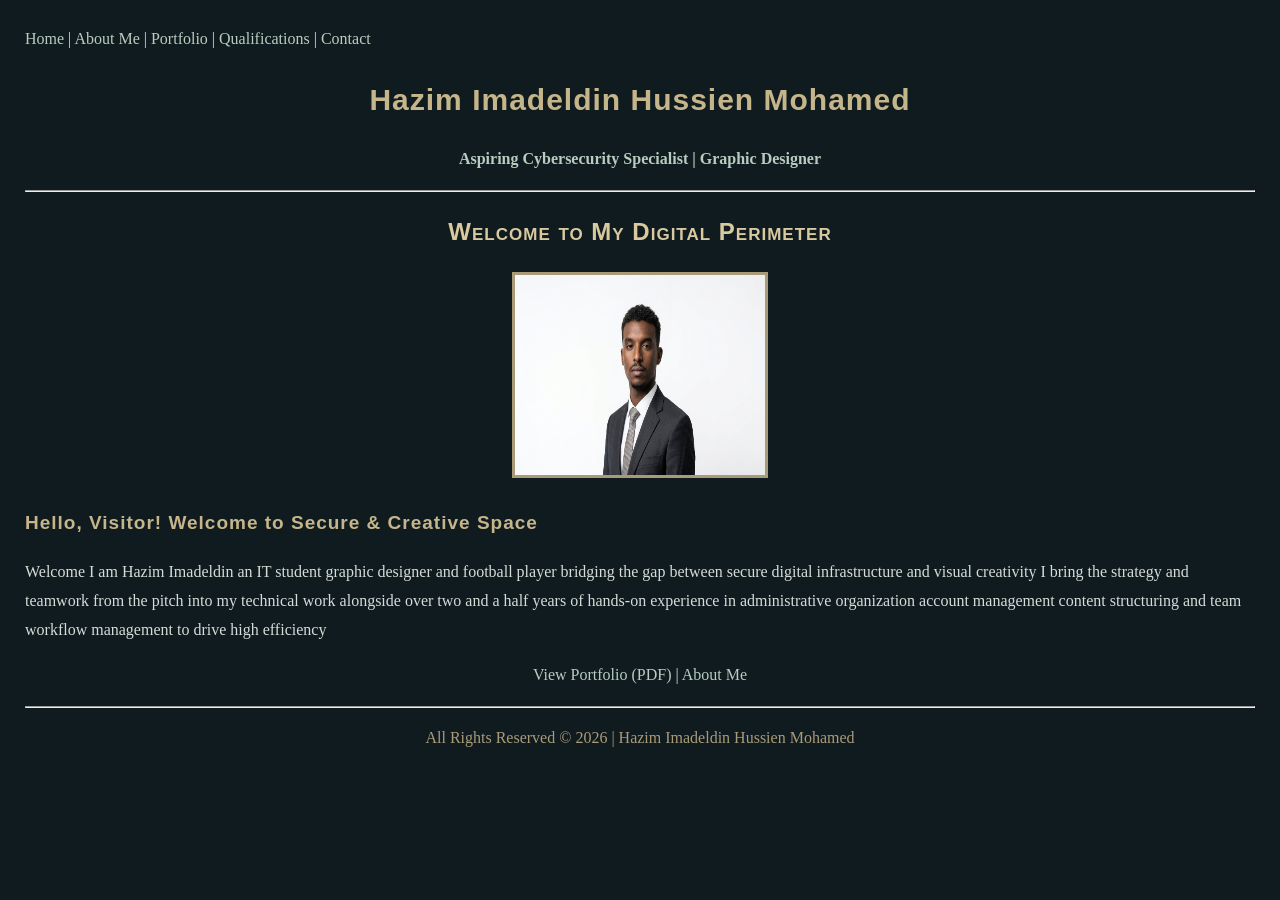
<file: index.html>
<!DOCTYPE html>
<html>
<head>
    <meta name="viewport" content="width=device-width, initial-scale=1.0">

    <title>Home - Hazim Imadeldin Hussien Mohamed</title>

    <link rel="stylesheet" href="style.css" type="text/css">

    <style type="text/css">

        #welcome-title {
            color: #D8C99F;
            text-align: center;
            font-variant: small-caps;
        }

        .home-photo {
            text-align: center;
        }

    </style>
</head>

<body>

    <p>
        <a href="index.html">Home</a> |
        <a href="about.html">About Me</a> |
        <a href="portfolio.html">Portfolio</a> |
        <a href="experience.html">Qualifications</a> |
        <a href="contact.html">Contact</a>
    </p>

    <h1>Hazim Imadeldin Hussien Mohamed</h1>

    <p style="text-align: center; color: #B8CDBF; font-weight: bold;">
        Aspiring Cybersecurity Specialist | Graphic Designer
    </p>

    <hr>

    <h2 id="welcome-title">Welcome to My Digital Perimeter</h2>

    <p class="home-photo">
        <img src="1793621225679.jpg"
        width="250" height="200"
        alt="Hazim Profile Picture">
    </p>

    <h3>Hello, Visitor! Welcome to Secure & Creative Space</h3>

    <p>
        Welcome I am Hazim Imadeldin an IT student graphic designer and football player bridging the gap between secure digital infrastructure and visual creativity I bring the strategy and teamwork from the pitch into my technical work alongside over two and a half years of hands-on experience in administrative organization account management content structuring and team workflow management to drive high efficiency
    </p>

    <p style="text-align: center;">
        <a href="portfolio.html">View Portfolio (PDF)</a> |
        <a href="about.html">About Me</a>
    </p>

    <hr>

    <p style="text-align: center; color: #A99B78;">
        All Rights Reserved &copy; 2026 |
        Hazim Imadeldin Hussien Mohamed
    </p>

</body>
</html>
</file>
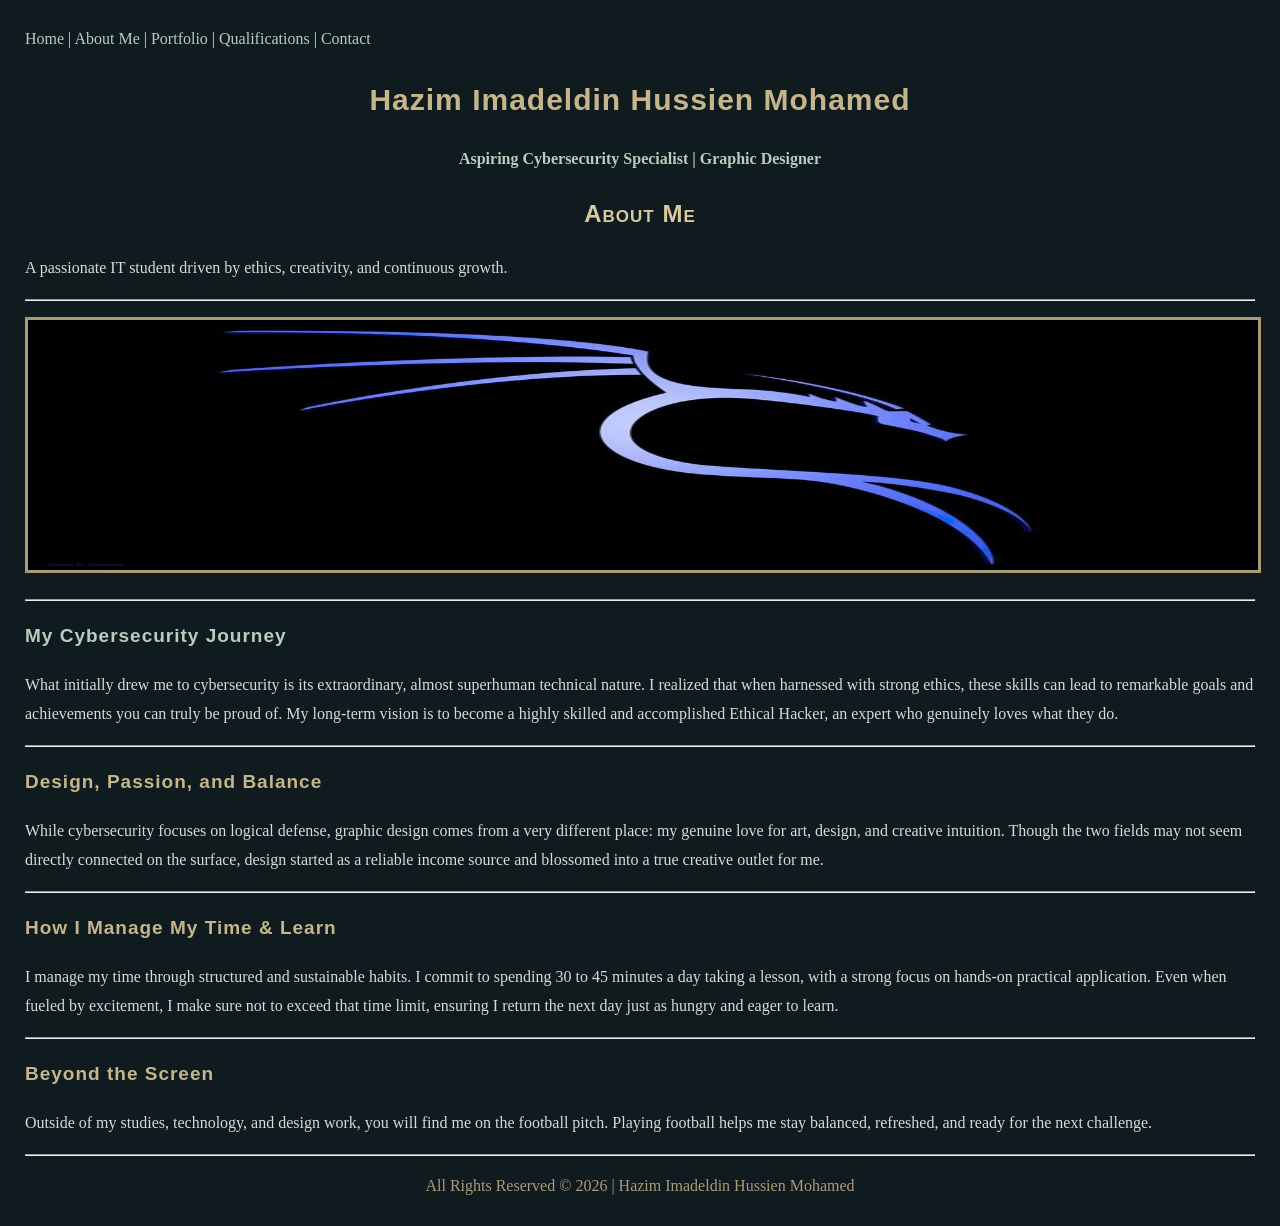
<file: about.html>
<!DOCTYPE html>
<html>
<head>
    <meta name="viewport" content="width=device-width, initial-scale=1.0">

    <title>About - Hazim Imadeldin Hussien Mohamed</title>

    <link rel="stylesheet" href="style.css" type="text/css">

    <style type="text/css">

        h2 {
            color: #D8C99F;
            font-variant: small-caps;
        }

        .cover-photo {
            text-align: center;
        }

        .journey-title {
            color: #B8CDBF;
        }

    </style>
</head>

<body>

    <p>
        <a href="index.html">Home</a> |
        <a href="about.html">About Me</a> |
        <a href="portfolio.html">Portfolio</a> |
        <a href="experience.html">Qualifications</a> |
        <a href="contact.html">Contact</a>
    </p>

    <h1>Hazim Imadeldin Hussien Mohamed</h1>

    <p style="text-align: center; color: #B8CDBF; font-weight: bold;">
        Aspiring Cybersecurity Specialist | Graphic Designer
    </p>

    <h2>About Me</h2>

    <p>
        A passionate IT student driven by ethics, creativity, and continuous growth.
    </p>

    <hr>

    <p class="cover-photo">
        <img src="ac11165ed1fcc97684354ca278d54c85.jpg"
        width="100%" height="250"
        alt="Cover Photo">
    </p>

    <hr>

    <h3 class="journey-title">My Cybersecurity Journey</h3>

    <p>
        What initially drew me to cybersecurity is its extraordinary, almost superhuman technical nature. I realized that when harnessed with strong ethics, these skills can lead to remarkable goals and achievements you can truly be proud of. My long-term vision is to become a highly skilled and accomplished Ethical Hacker, an expert who genuinely loves what they do.
    </p>

    <hr>

    <h3>Design, Passion, and Balance</h3>

    <p>
        While cybersecurity focuses on logical defense, graphic design comes from a very different place: my genuine love for art, design, and creative intuition. Though the two fields may not seem directly connected on the surface, design started as a reliable income source and blossomed into a true creative outlet for me.
    </p>

    <hr>

    <h3>How I Manage My Time & Learn</h3>

    <p>
        I manage my time through structured and sustainable habits. I commit to spending 30 to 45 minutes a day taking a lesson, with a strong focus on hands-on practical application. Even when fueled by excitement, I make sure not to exceed that time limit, ensuring I return the next day just as hungry and eager to learn.
    </p>

    <hr>

    <h3>Beyond the Screen</h3>

    <p>
        Outside of my studies, technology, and design work, you will find me on the football pitch. Playing football helps me stay balanced, refreshed, and ready for the next challenge.
    </p>

    <hr>

    <p style="text-align: center; color: #A99B78;">
        All Rights Reserved &copy; 2026 |
        Hazim Imadeldin Hussien Mohamed
    </p>

</body>
</html>
</file>
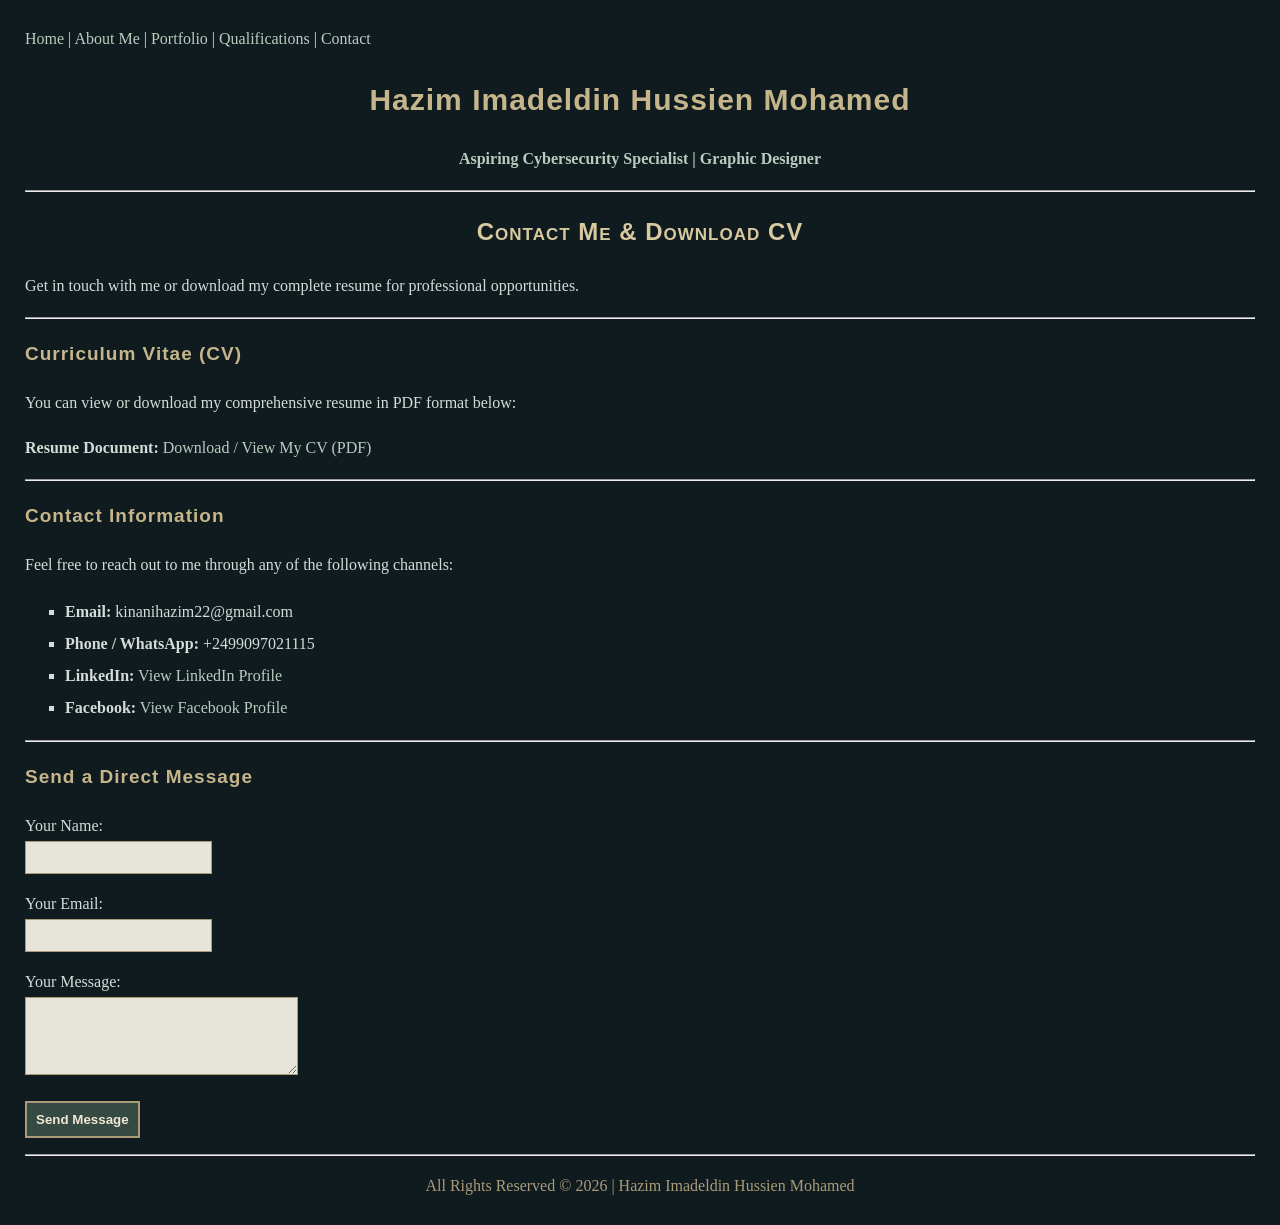
<file: contact.html>
<!DOCTYPE html>
<html>
<head>
    <meta name="viewport" content="width=device-width, initial-scale=1.0">

    <title>Contact & CV - Hazim Imadeldin Hussien Mohamed</title>

    <link rel="stylesheet" href="style.css" type="text/css">

    <style type="text/css">

        #contact-heading {
            color: #D8C99F;
            font-variant: small-caps;
        }

        .contact-list {
            line-height: 2;
        }

        form {
            color: #D5DCD7;
        }

    </style>
</head>

<body>

    
     <p>
        <a href="index.html">Home</a> |
        <a href="about.html">About Me</a> |
        <a href="portfolio.html">Portfolio</a> |
        <a href="experience.html">Qualifications</a> |
        <a href="contact.html">Contact</a>
    </p>
    
    <h1>Hazim Imadeldin Hussien Mohamed</h1>

    <p style="text-align: center; color: #B8CDBF; font-weight: bold;">
        Aspiring Cybersecurity Specialist | Graphic Designer
    </p>

    <hr>

    <h2 id="contact-heading">
        Contact Me & Download CV
    </h2>

    <p>
        Get in touch with me or download my complete resume for professional opportunities.
    </p>

    <hr>

    <h3>Curriculum Vitae (CV)</h3>

    <p>
        You can view or download my comprehensive resume in PDF format below:
    </p>

    <p>
        <strong>Resume Document:</strong>

        <a href="cv.pdf" target="_blank">
            Download / View My CV (PDF)
        </a>
    </p>

    <hr>

    <h3>Contact Information</h3>

    <p>
        Feel free to reach out to me through any of the following channels:
    </p>

    <ul class="contact-list">

        <li>
            <strong>Email:</strong>
            kinanihazim22@gmail.com
        </li>

        <li>
            <strong>Phone / WhatsApp:</strong>
            +2499097021115
        </li>

        <li>
            <strong>LinkedIn:</strong>

            <a href="https://linkedin.com/in/hazim-mohamed-b2a994354?utm_source=via&tum_content=profile&utm_medium=member_android" target="_blank">
                View LinkedIn Profile
            </a>
        </li>

        <li>
            <strong>Facebook:</strong>

            <a href="https://facebook.com/hazim.kinani.2025" target="_blank">
                View Facebook Profile
            </a>
        </li>

    </ul>

    <hr>

    <h3>Send a Direct Message</h3>

    <form action="#" method="POST">

        <p>
            <label for="name">Your Name:</label><br>

            <input type="text" id="name" name="name" required>
        </p>

        <p>
            <label for="email">Your Email:</label><br>

            <input type="email" id="email" name="email" required>
        </p>

        <p>
            <label for="message">Your Message:</label><br>

            <textarea id="message" name="message" rows="4" cols="30" required></textarea>
        </p>

        <p>
            <button type="submit">Send Message</button>
        </p>

    </form>

    <hr>

    <p style="text-align: center; color: #A99B78;">
        All Rights Reserved &copy; 2026 |
        Hazim Imadeldin Hussien Mohamed
    </p>

</body>
</html>
</file>
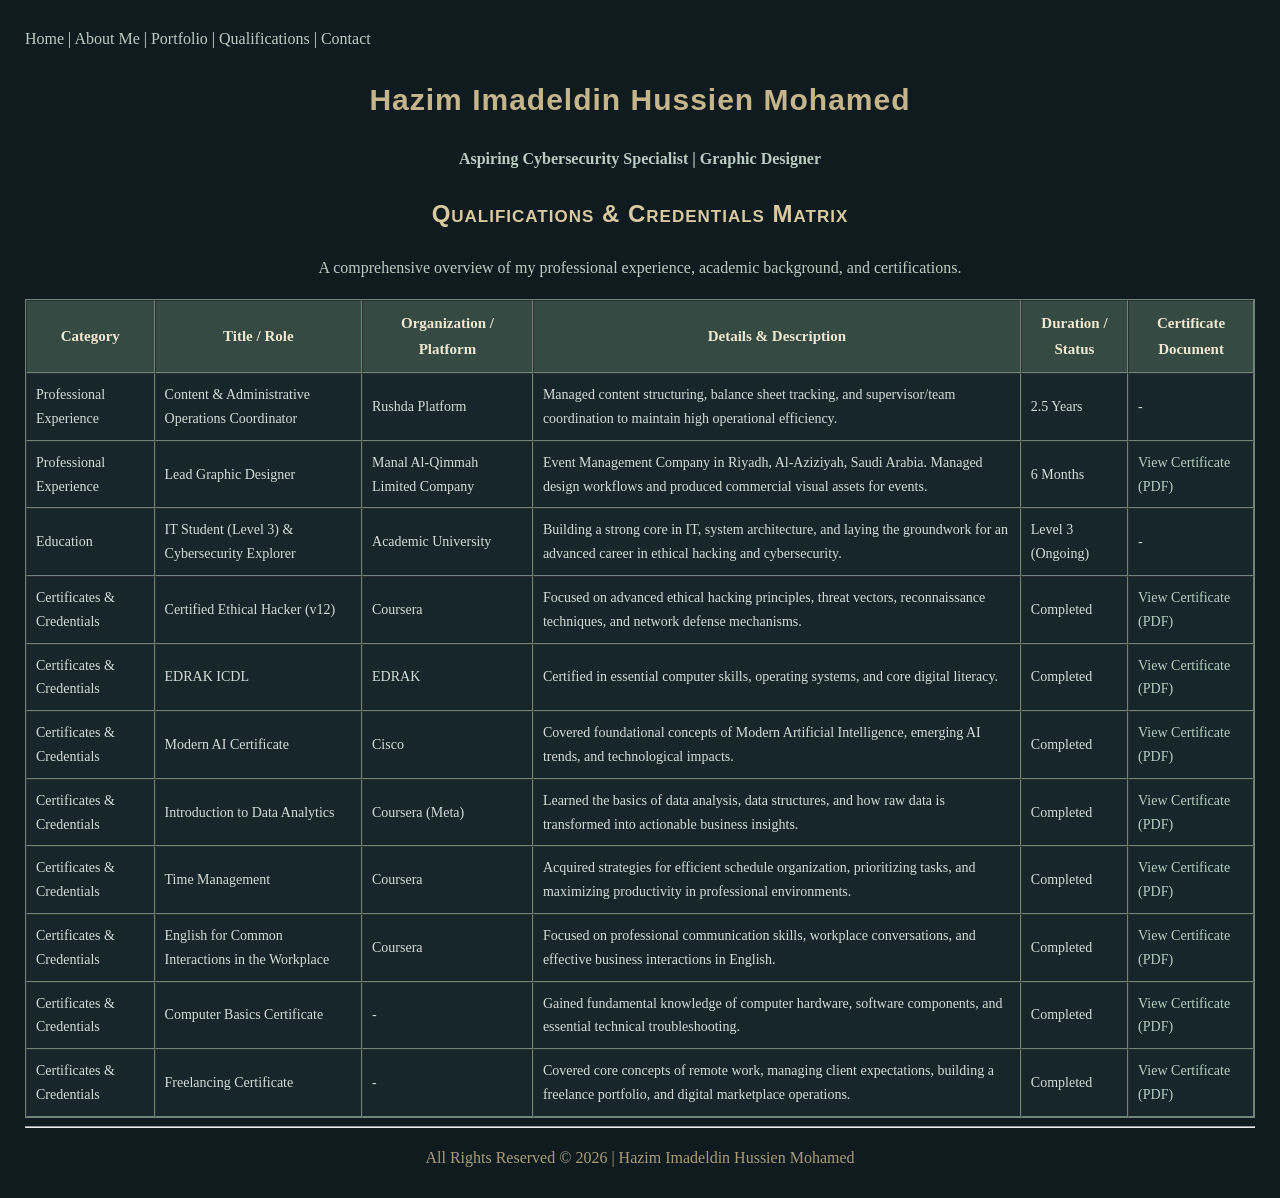
<file: experience.html>
<!DOCTYPE html>
<html>
<head>
    <meta name="viewport" content="width=device-width, initial-scale=1.0">

    <title>Experience & Certificates - Hazim Imadeldin Hussien Mohamed</title>

    <link rel="stylesheet" href="style.css" type="text/css">

    <style type="text/css">

        #qualifications-title {
            color: #D8C99F;
            font-variant: small-caps;
        }

        .table-intro {
            text-align: center;
            color: #B8CDBF;
        }

        table {
            font-size: 14px;
        }

    </style>
</head>

<body>

    <p>
        <a href="index.html">Home</a> |
        <a href="about.html">About Me</a> |
        <a href="portfolio.html">Portfolio</a> |
        <a href="experience.html">Qualifications</a> |
        <a href="contact.html">Contact</a>
    </p>

    <h1>Hazim Imadeldin Hussien Mohamed</h1>

    <p style="text-align: center; color: #B8CDBF; font-weight: bold;">
        Aspiring Cybersecurity Specialist | Graphic Designer
    </p>

    <h2 id="qualifications-title">
        Qualifications & Credentials Matrix
    </h2>

    <p class="table-intro">
        A comprehensive overview of my professional experience, academic background, and certifications.
    </p>

    <table border="1" cellpadding="8" cellspacing="0">

        <tr>
            <th>Category</th>
            <th>Title / Role</th>
            <th>Organization / Platform</th>
            <th>Details & Description</th>
            <th>Duration / Status</th>
            <th>Certificate Document</th>
        </tr>

        <tr>
            <td>Professional Experience</td>
            <td>Content & Administrative Operations Coordinator</td>
            <td>Rushda Platform</td>
            <td>Managed content structuring, balance sheet tracking, and supervisor/team coordination to maintain high operational efficiency.</td>
            <td>2.5 Years</td>
            <td>-</td>
        </tr>

        <tr>
            <td>Professional Experience</td>
            <td>Lead Graphic Designer</td>
            <td>Manal Al-Qimmah Limited Company</td>
            <td>Event Management Company in Riyadh, Al-Aziziyah, Saudi Arabia. Managed design workflows and produced commercial visual assets for events.</td>
            <td>6 Months</td>
            <td>
                <a href="graphic.pdf" target="_blank">View Certificate (PDF)</a>
            </td>
        </tr>

        <tr>
            <td>Education</td>
            <td>IT Student (Level 3) & Cybersecurity Explorer</td>
            <td>Academic University</td>
            <td>Building a strong core in IT, system architecture, and laying the groundwork for an advanced career in ethical hacking and cybersecurity.</td>
            <td>Level 3 (Ongoing)</td>
            <td>-</td>
        </tr>

        <tr>
            <td>Certificates & Credentials</td>
            <td>Certified Ethical Hacker (v12)</td>
            <td>Coursera</td>
            <td>Focused on advanced ethical hacking principles, threat vectors, reconnaissance techniques, and network defense mechanisms.</td>
            <td>Completed</td>
            <td>
                <a href="ceh.pdf" target="_blank">View Certificate (PDF)</a>
            </td>
        </tr>

        <tr>
            <td>Certificates & Credentials</td>
            <td>EDRAK ICDL</td>
            <td>EDRAK</td>
            <td>Certified in essential computer skills, operating systems, and core digital literacy.</td>
            <td>Completed</td>
            <td>
                <a href="icdl.pdf" target="_blank">View Certificate (PDF)</a>
            </td>
        </tr>

        <tr>
            <td>Certificates & Credentials</td>
            <td>Modern AI Certificate</td>
            <td>Cisco</td>
            <td>Covered foundational concepts of Modern Artificial Intelligence, emerging AI trends, and technological impacts.</td>
            <td>Completed</td>
            <td>
                <a href="ai.pdf" target="_blank">View Certificate (PDF)</a>
            </td>
        </tr>

        <tr>
            <td>Certificates & Credentials</td>
            <td>Introduction to Data Analytics</td>
            <td>Coursera (Meta)</td>
            <td>Learned the basics of data analysis, data structures, and how raw data is transformed into actionable business insights.</td>
            <td>Completed</td>
            <td>
                <a href="metadatanaalytics.pdf" target="_blank">View Certificate (PDF)</a>
            </td>
        </tr>

        <tr>
            <td>Certificates & Credentials</td>
            <td>Time Management</td>
            <td>Coursera</td>
            <td>Acquired strategies for efficient schedule organization, prioritizing tasks, and maximizing productivity in professional environments.</td>
            <td>Completed</td>
            <td>
                <a href="timemanagement.pdf" target="_blank">View Certificate (PDF)</a>
            </td>
        </tr>

        <tr>
            <td>Certificates & Credentials</td>
            <td>English for Common Interactions in the Workplace</td>
            <td>Coursera</td>
            <td>Focused on professional communication skills, workplace conversations, and effective business interactions in English.</td>
            <td>Completed</td>
            <td>
                <a href="english.pdf" target="_blank">View Certificate (PDF)</a>
            </td>
        </tr>

        <tr>
            <td>Certificates & Credentials</td>
            <td>Computer Basics Certificate</td>
            <td>-</td>
            <td>Gained fundamental knowledge of computer hardware, software components, and essential technical troubleshooting.</td>
            <td>Completed</td>
            <td>
                <a href="computerbasics.pdf" target="_blank">View Certificate (PDF)</a>
            </td>
        </tr>

        <tr>
            <td>Certificates & Credentials</td>
            <td>Freelancing Certificate</td>
            <td>-</td>
            <td>Covered core concepts of remote work, managing client expectations, building a freelance portfolio, and digital marketplace operations.</td>
            <td>Completed</td>
            <td>
                <a href="freelancing.pdf" target="_blank">View Certificate (PDF)</a>
            </td>
        </tr>

    </table>

    <hr>

    <p style="text-align: center; color: #A99B78;">
        All Rights Reserved &copy; 2026 |
        Hazim Imadeldin Hussien Mohamed
    </p>

</body>
</html>
</file>
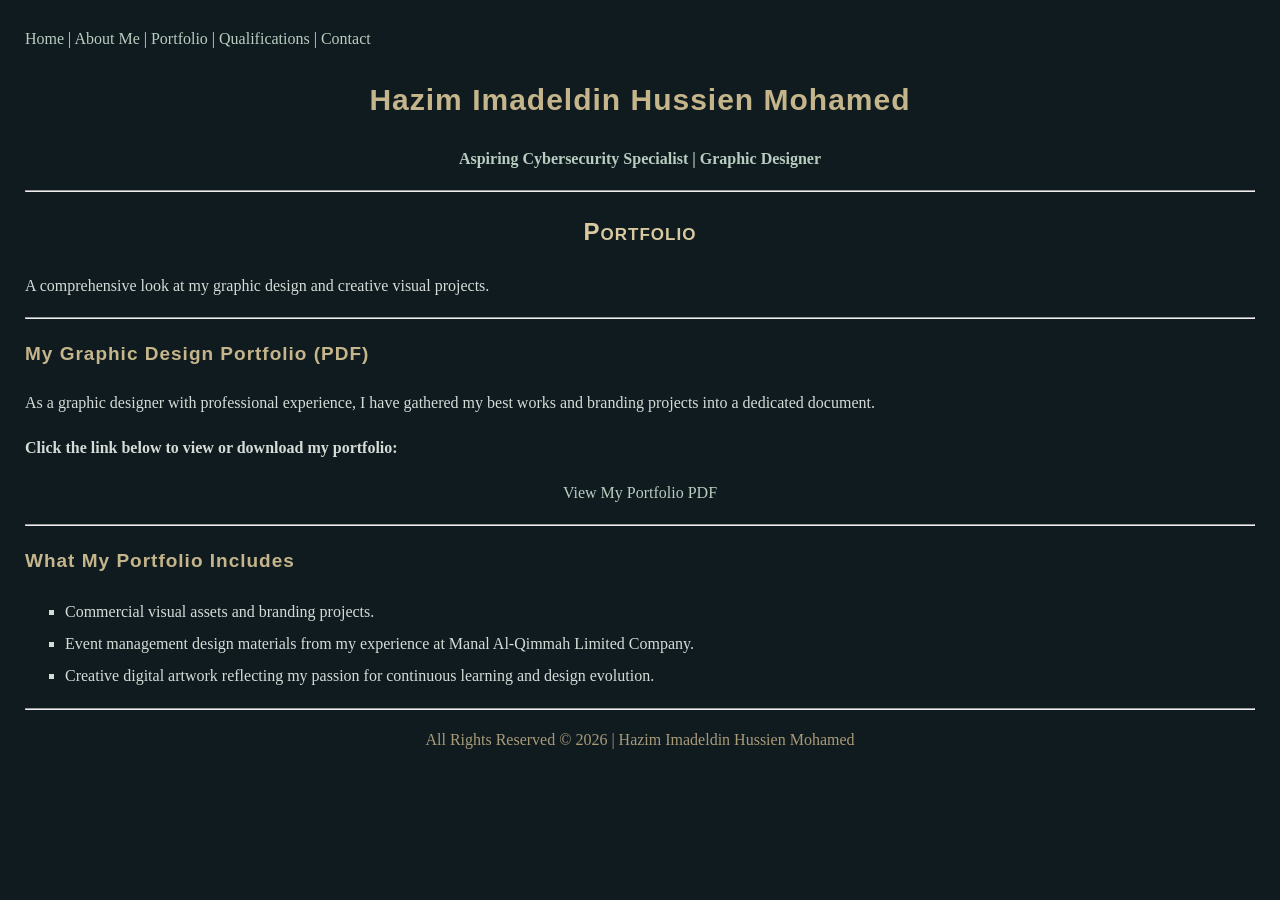
<file: portfolio.html>
<!DOCTYPE html>
<html>
<head>
    <meta name="viewport" content="width=device-width, initial-scale=1.0">

    <title>Portfolio - Hazim Imadeldin Hussien Mohamed</title>

    <link rel="stylesheet" href="style.css" type="text/css">

    <style type="text/css">

        #portfolio-heading {
            color: #D8C99F;
            font-variant: small-caps;
        }

        .portfolio-list {
            color: #D5DCD7;
            line-height: 2;
        }

    </style>
</head>

<body>

    <p>
        <a href="index.html">Home</a> |
        <a href="about.html">About Me</a> |
        <a href="portfolio.html">Portfolio</a> |
        <a href="experience.html">Qualifications</a> |
        <a href="contact.html">Contact</a>
    </p>

    <h1>Hazim Imadeldin Hussien Mohamed</h1>

    <p style="text-align: center; color: #B8CDBF; font-weight: bold;">
        Aspiring Cybersecurity Specialist | Graphic Designer
    </p>

    <hr>

    <h2 id="portfolio-heading">Portfolio</h2>

    <p>
        A comprehensive look at my graphic design and creative visual projects.
    </p>

    <hr>

    <h3>My Graphic Design Portfolio (PDF)</h3>

    <p>
        As a graphic designer with professional experience, I have gathered my best works and branding projects into a dedicated document.
    </p>

    <p>
        <strong>Click the link below to view or download my portfolio:</strong>
    </p>

    <p style="text-align: center;">
        <a href="hazimportfolio.pdf" target="_blank">
            View My Portfolio PDF
        </a>
    </p>

    <hr>

    <h3>What My Portfolio Includes</h3>

    <ul class="portfolio-list">

        <li>
            Commercial visual assets and branding projects.
        </li>

        <li>
            Event management design materials from my experience at Manal Al-Qimmah Limited Company.
        </li>

        <li>
            Creative digital artwork reflecting my passion for continuous learning and design evolution.
        </li>

    </ul>

    <hr>

    <p style="text-align: center; color: #A99B78;">
        All Rights Reserved &copy; 2026 |
        Hazim Imadeldin Hussien Mohamed
    </p>

</body>
</html>
</file>
<file: style.css>
/* كود الاستايل حق css */

body {
    background-color: #101B20;
    color: #E7E5DA;
    font-family: "Times New Roman", serif;
    font-size: 16px;
    line-height: 1.7;
    margin: 25px;
}

h1, h2, h3 {
    font-family: Arial, sans-serif;
    color: #C5B58A;
    font-weight: bold;
    letter-spacing: 1px;
}

h1 {
    font-size: 30px;
    text-align: center;
}

h2 {
    font-size: 24px;
    text-align: center;
}

h3 {
    font-size: 19px;
}

p, li, td {
    color: #D5DCD7;
}

p {
    line-height: 1.8;
}

a:link {
    color: #B8CDBF;
    text-decoration: none;
}

a:visited {
    color: #A99B78;
}

a:hover {
    color: #E8D7A8;
    text-decoration: underline;
}

a:active {
    color: #FFFFFF;
}

hr {
    color: #52665F;
}

img {
    border: 3px solid #A99B78;
}

table {
    background-color: #17262B;
    color: #E7E5DA;
    border: 1px solid #71847A;
    margin-left: auto;
    margin-right: auto;
}

th {
    background-color: #344A43;
    color: #F0E8D2;
    font-size: 15px;
    padding: 10px;
}

td {
    padding: 9px;
}

ul {
    list-style: square outside;
}

input, textarea {
    background-color: #E7E5DA;
    color: #101B20;
    border: 1px solid #A99B78;
    padding: 8px;
}

button {
    background-color: #344A43;
    color: #F0E8D2;
    border: 2px solid #A99B78;
    padding: 9px;
    font-weight: bold;
}
</file>
